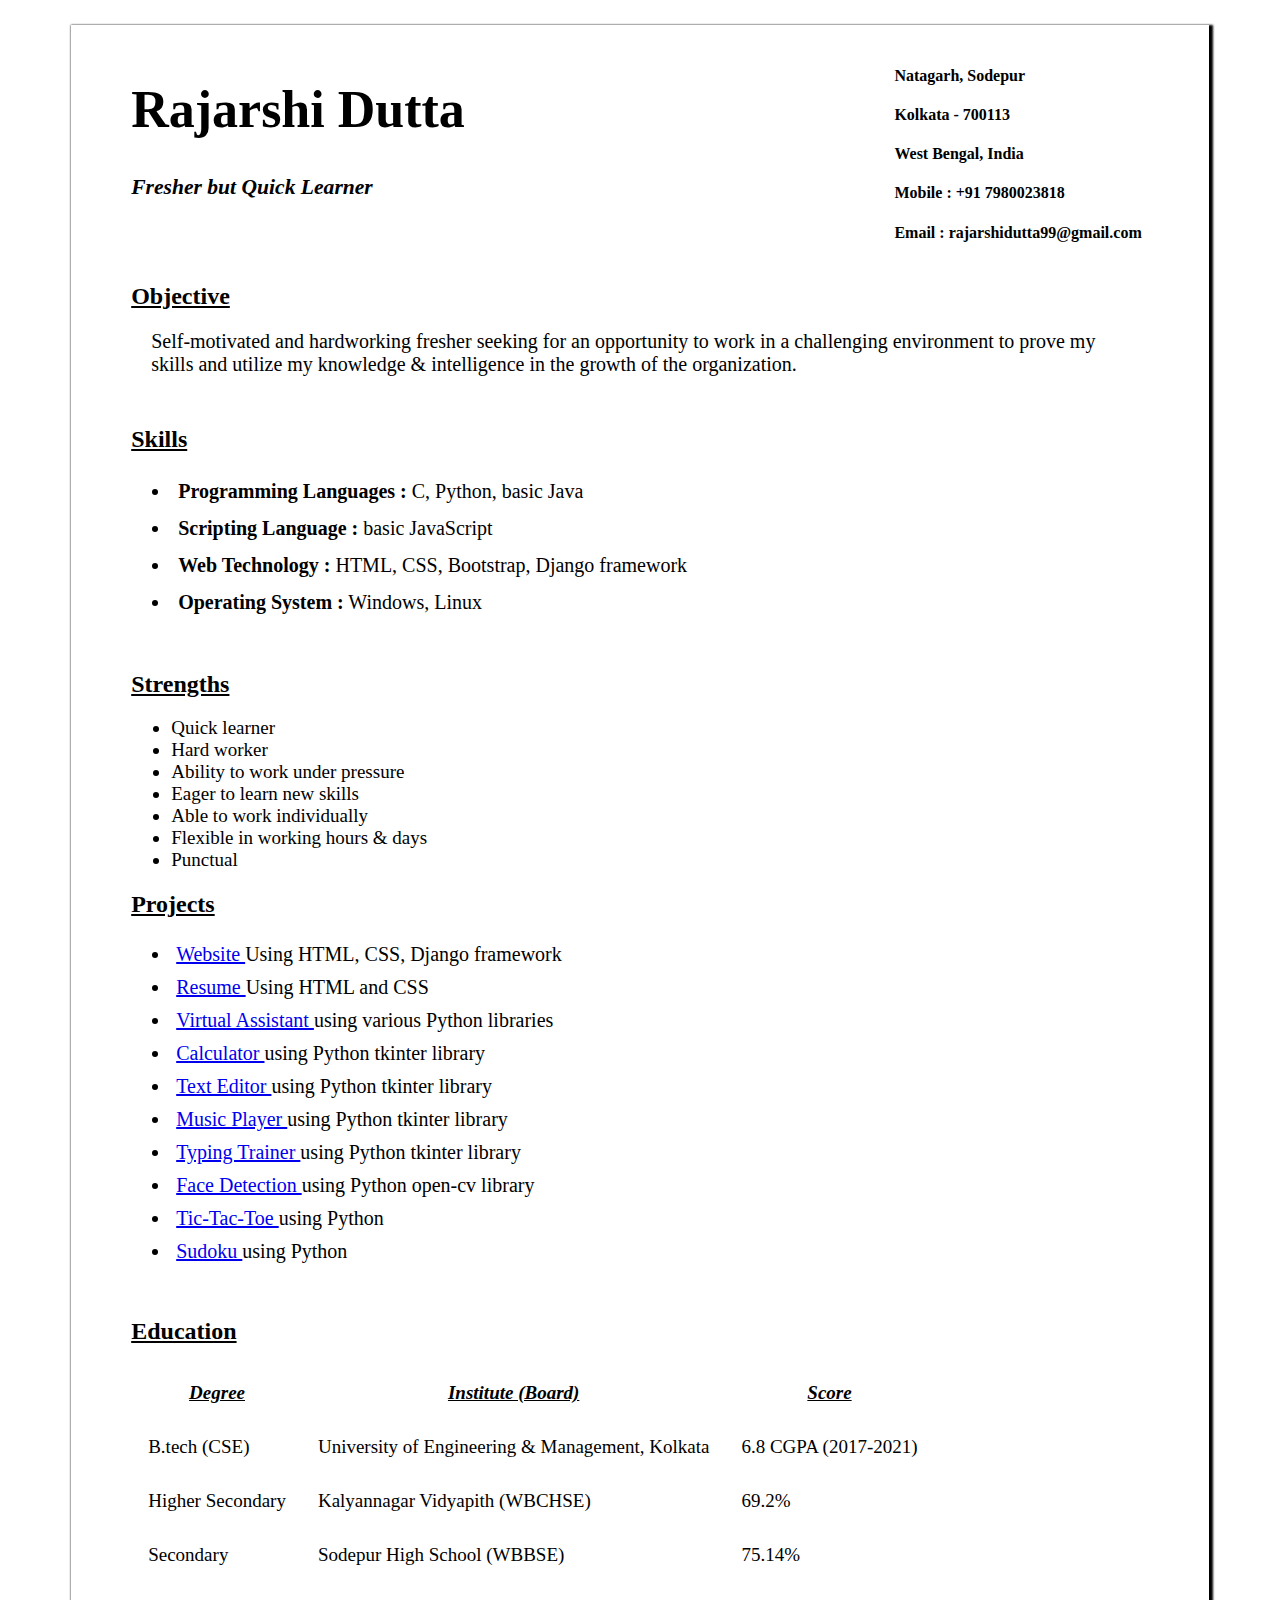
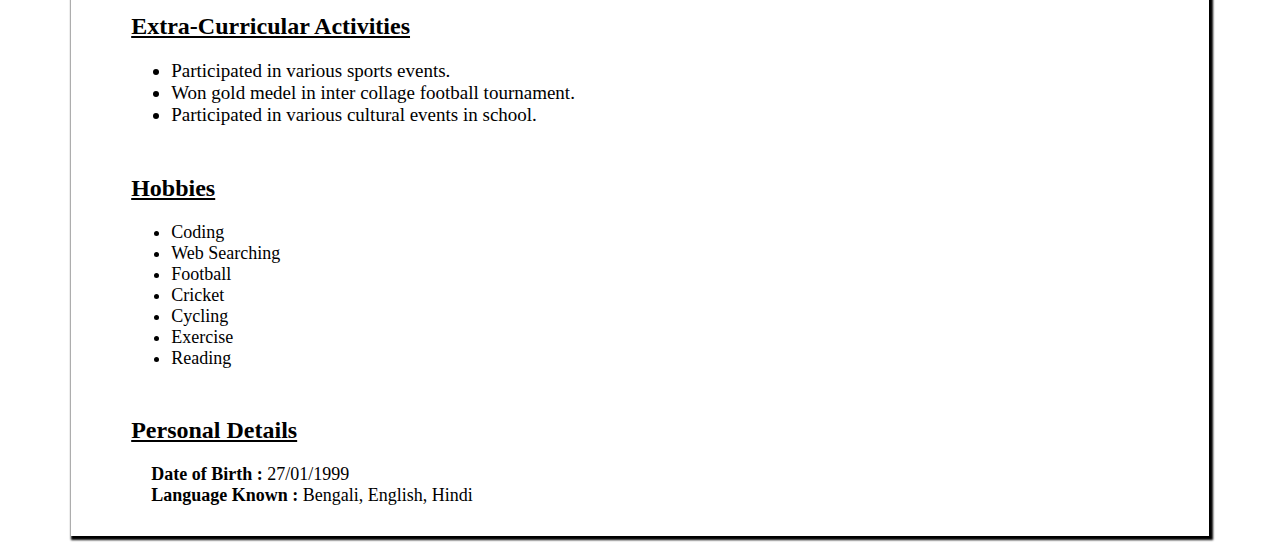
<file: index.html>
<!DOCTYPE html>
<html>
<head>
	<title>Resume</title>
	<link href="style.css" rel="stylesheet" />

</head>

<body>

<div class="whole">
	<div class="bx">
		<div class="hd">
			<h1>Rajarshi Dutta</h1>
			<span><h5><I>Fresher but Quick Learner</I></h5></span>
		</div>
		<div class="add">
			<h4>Natagarh, Sodepur</h4>
			<h4>Kolkata - 700113</h4>
			<h4>West Bengal, India</h4>

			<h4>Mobile : +91 7980023818</h4>
			<h4>Email : rajarshidutta99@gmail.com</h4>
		</div>
	</div>
	<h2 style="text-decoration:underline"><b>Objective</b></h2>
	<div class="para">
		<p>Self-motivated and hardworking fresher seeking for an opportunity to work in a challenging environment to prove my skills and utilize my knowledge & intelligence in the growth of the organization.</p>
	</div>
	<h2 style="text-decoration:underline"><b>Skills</b></h2>
	<div class="skl">
	    <ul>
	        <li style="padding:7px"><b>Programming Languages :</b> C, Python, basic Java</li>
	        <li style="padding:7px"><b>Scripting Language :</b> basic JavaScript</li>
	        <li style="padding:7px"><b>Web Technology :</b> HTML, CSS, Bootstrap, Django framework</li>
	        <li style="padding:7px"><b>Operating System :</b> Windows, Linux</li>
	    </ul>
	</div>
	<h2 style="text-decoration:underline"><b>Strengths</b></h2>
	<div style="str">
        <ul style="padding-right:15px">
            <li style="font-size:19px">Quick learner</li>
            <li style="font-size:19px">Hard worker</li>
            <li style="font-size:19px">Ability to work under pressure</li>
            <li style="font-size:19px">Eager to learn new skills</li>
            <li style="font-size:19px">Able to work individually</li>
            <li style="font-size:19px">Flexible in working hours & days</li>
            <li style="font-size:19px">Punctual </li>
        </ul>
	</div>
	<h2 style="text-decoration:underline"><b>Projects</b></h2>
	<div class="pro">
		<ul>
			<li style="padding:5px"><a href="https://github.com/Rajarshi-ctrl/MySite">Website </a>Using HTML, CSS, Django framework</li>
			<li style="padding:5px"><a href="https://rajarshi-ctrl.github.io/Resume/">Resume </a>Using HTML and CSS</li>
			<li style="padding:5px"><a href="https://github.com/Rajarshi-ctrl/rajarshi.github.io">Virtual Assistant </a>using various Python libraries</li>
			<li style="padding:5px"><a href="https://github.com/Rajarshi-ctrl/Calcultor">Calculator </a>using Python tkinter library</li>
			<li style="padding:5px"><a href="https://github.com/Rajarshi-ctrl/Text_Editor">Text Editor </a>using Python tkinter library</li>
			<li style="padding:5px"><a href="https://github.com/Rajarshi-ctrl/Music_Player">Music Player </a>using Python tkinter library</li>
			<li style="padding:5px"><a href="https://github.com/Rajarshi-ctrl/Typing_Trainer">Typing Trainer </a>using Python tkinter library</li>
			<li style="padding:5px"><a href="https://github.com/Rajarshi-ctrl/Face_detection">Face Detection </a>using Python open-cv library</li>
			<li style="padding:5px"><a href="https://github.com/Rajarshi-ctrl/Tik-Tok-Toi">Tic-Tac-Toe </a>using Python</li>
			<li style="padding:5px"><a href="https://github.com/Rajarshi-ctrl/Sudoku">Sudoku </a>using Python</li>
		</ul>
	</div>
    <div class="edu">
        <h2 style="text-decoration:underline"><b>Education</b></h2>
        <div class="tbl">
            <table cellpadding = "15px">
                <tr>
                    <th style="text-decoration: underline"><i> Degree </i></th>
                    <th style="text-decoration: underline"><i> Institute (Board) </i></th>
                    <th style="text-decoration: underline"><i> Score </i></th>
                </tr>
                <tr>
                    <td> B.tech (CSE) </td>
                    <td> University of Engineering & Management, Kolkata </td>
                    <td> 6.8 CGPA (2017-2021) </td>
                </tr>
                <tr>
                     <td> Higher Secondary </td>
                     <td> Kalyannagar Vidyapith (WBCHSE) </td>
                     <td> 69.2% </td>
                </tr>
                <tr>
                    <td> Secondary </td>
                    <td> Sodepur High School (WBBSE) </td>
                    <td> 75.14% </td>
                </tr>
            </table>
        </div>
    </div>
    <h2 style="text-decoration:underline"><b>Extra-Curricular Activities</b></h2>
    <div style="padding-bottom:10px">
    	<ul style="font-size:19px">
	        <li>Participated in various sports events.</li>
	        <li>Won gold medel in inter collage football tournament.</li>
	        <li>Participated in various cultural events in school.</li>
	    </ul>
    </div>
    <h2 style="text-decoration:underline"><b>Hobbies</b></h2>
    <div class="hob">
    	<ul>
    		<li>Coding</li>
    		<li>Web Searching</li>
    		<li>Football</li>
    		<li>Cricket</li>
    		<li>Cycling</li>
    		<li>Exercise</li>
    		<li>Reading</li>
    	</ul>
    </div>
    <h2 style="text-decoration:underline"><b>Personal Details</b></h2>
    <div class="pd">
    	<b>Date of Birth : </b>27/01/1999<br>
    	<b>Language Known : </b>Bengali, English, Hindi
    </div>
</div>
</body>
</html>
</file>
<file: style.css>
.whole{
	margin-left: 5%;
	margin-right: 5%;
	margin-top: 2%;
	padding-left: 60px;
	padding-right: 60px;
	padding-top: 20px;
	padding-bottom: 20px;
	box-shadow: 2px 2px 2px 2px black;
}
.bx{
	display: flex;
}
.hd{
	float: left;
	text-align: left;
	font-size: 26px;
	width: 900px;
}
.add{
	float: right;
	width: 300px;
}
.para{
	font-size: 20px;
	margin-left: 20px;
	margin-right: 20px;
	padding-bottom: 10px;
}
.skl{
	font-size: 20px;
	padding-bottom: 10px;
}
.str{
	padding-bottom: 10px;
}
.pro{
	padding-bottom: 10px;
	font-size: 20px;
}
.tbl{
	font-size: 19px;
	padding-bottom: 10px;
}
.hob{
	padding-bottom: 10px;
	font-size: 18px;
}
.pd{
	font-size: 18px;
	padding-left: 20px;
	padding-bottom: 10px;
}
</file>
